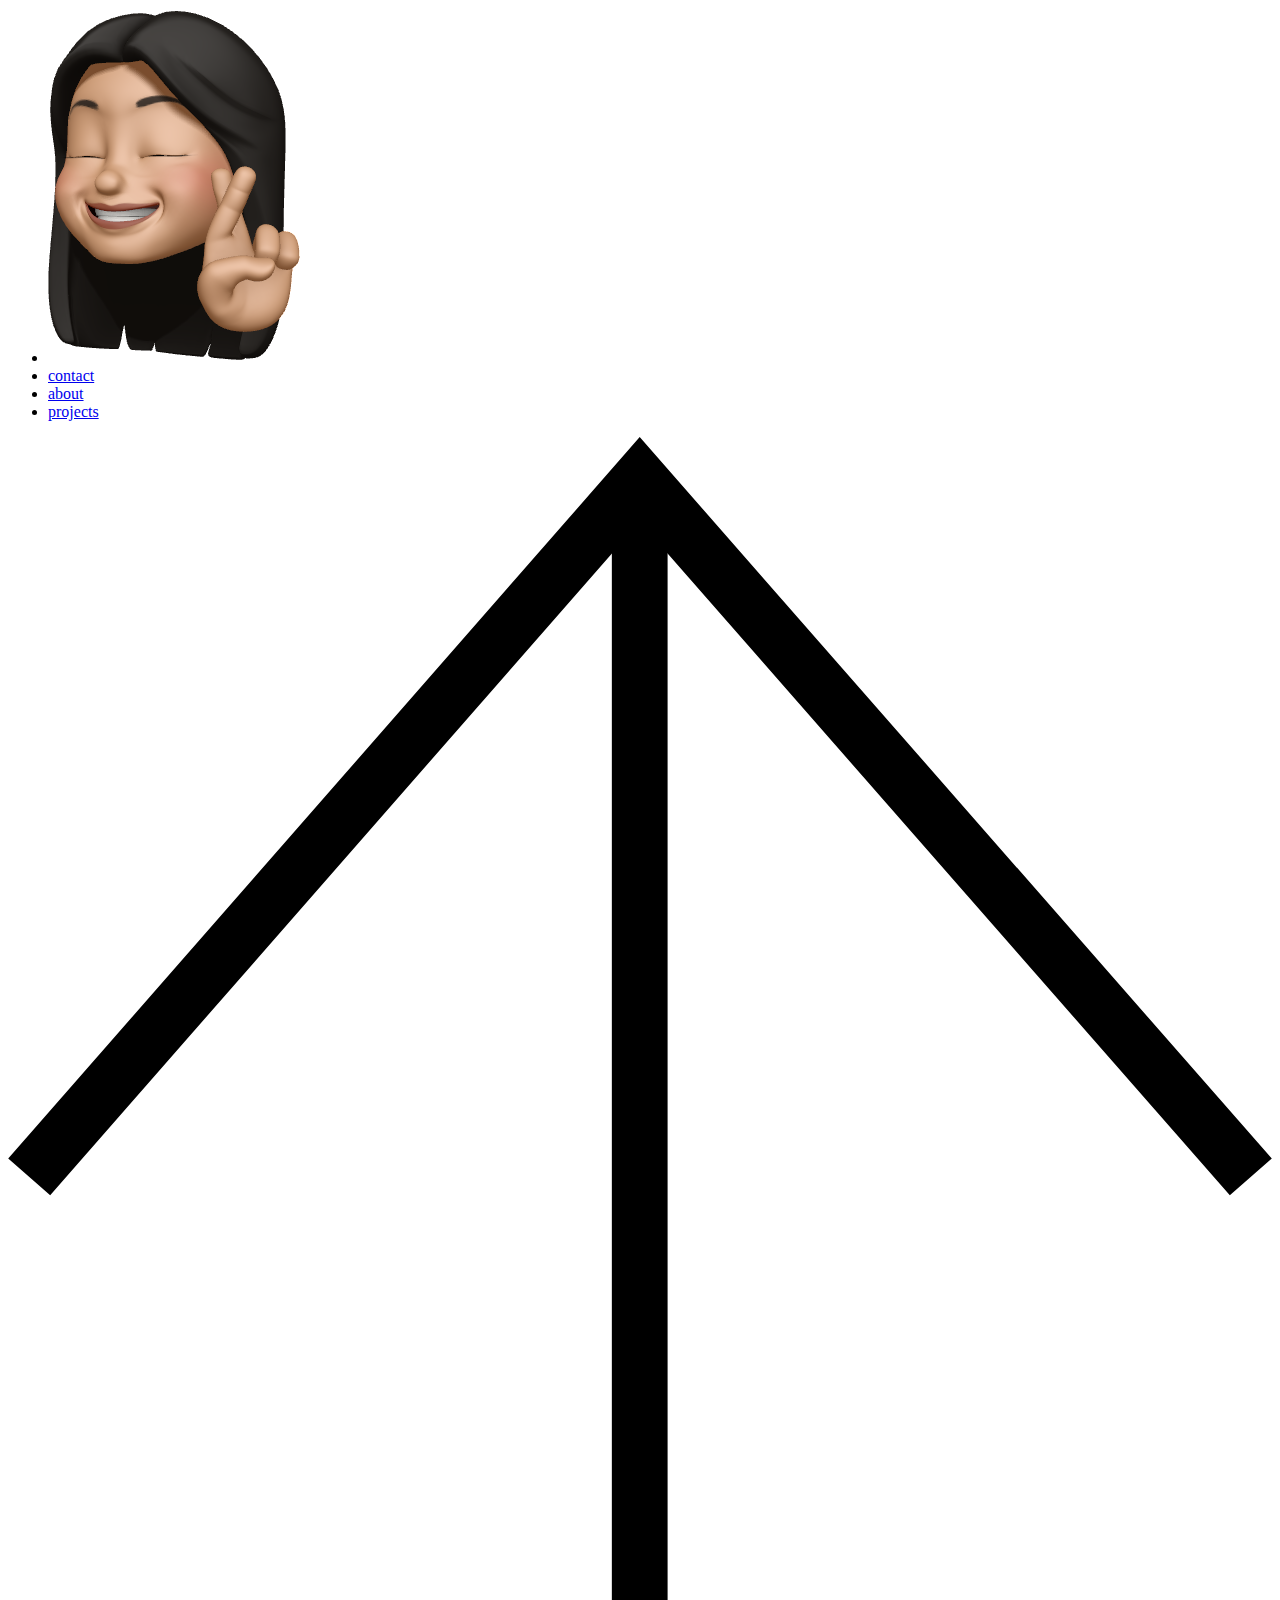
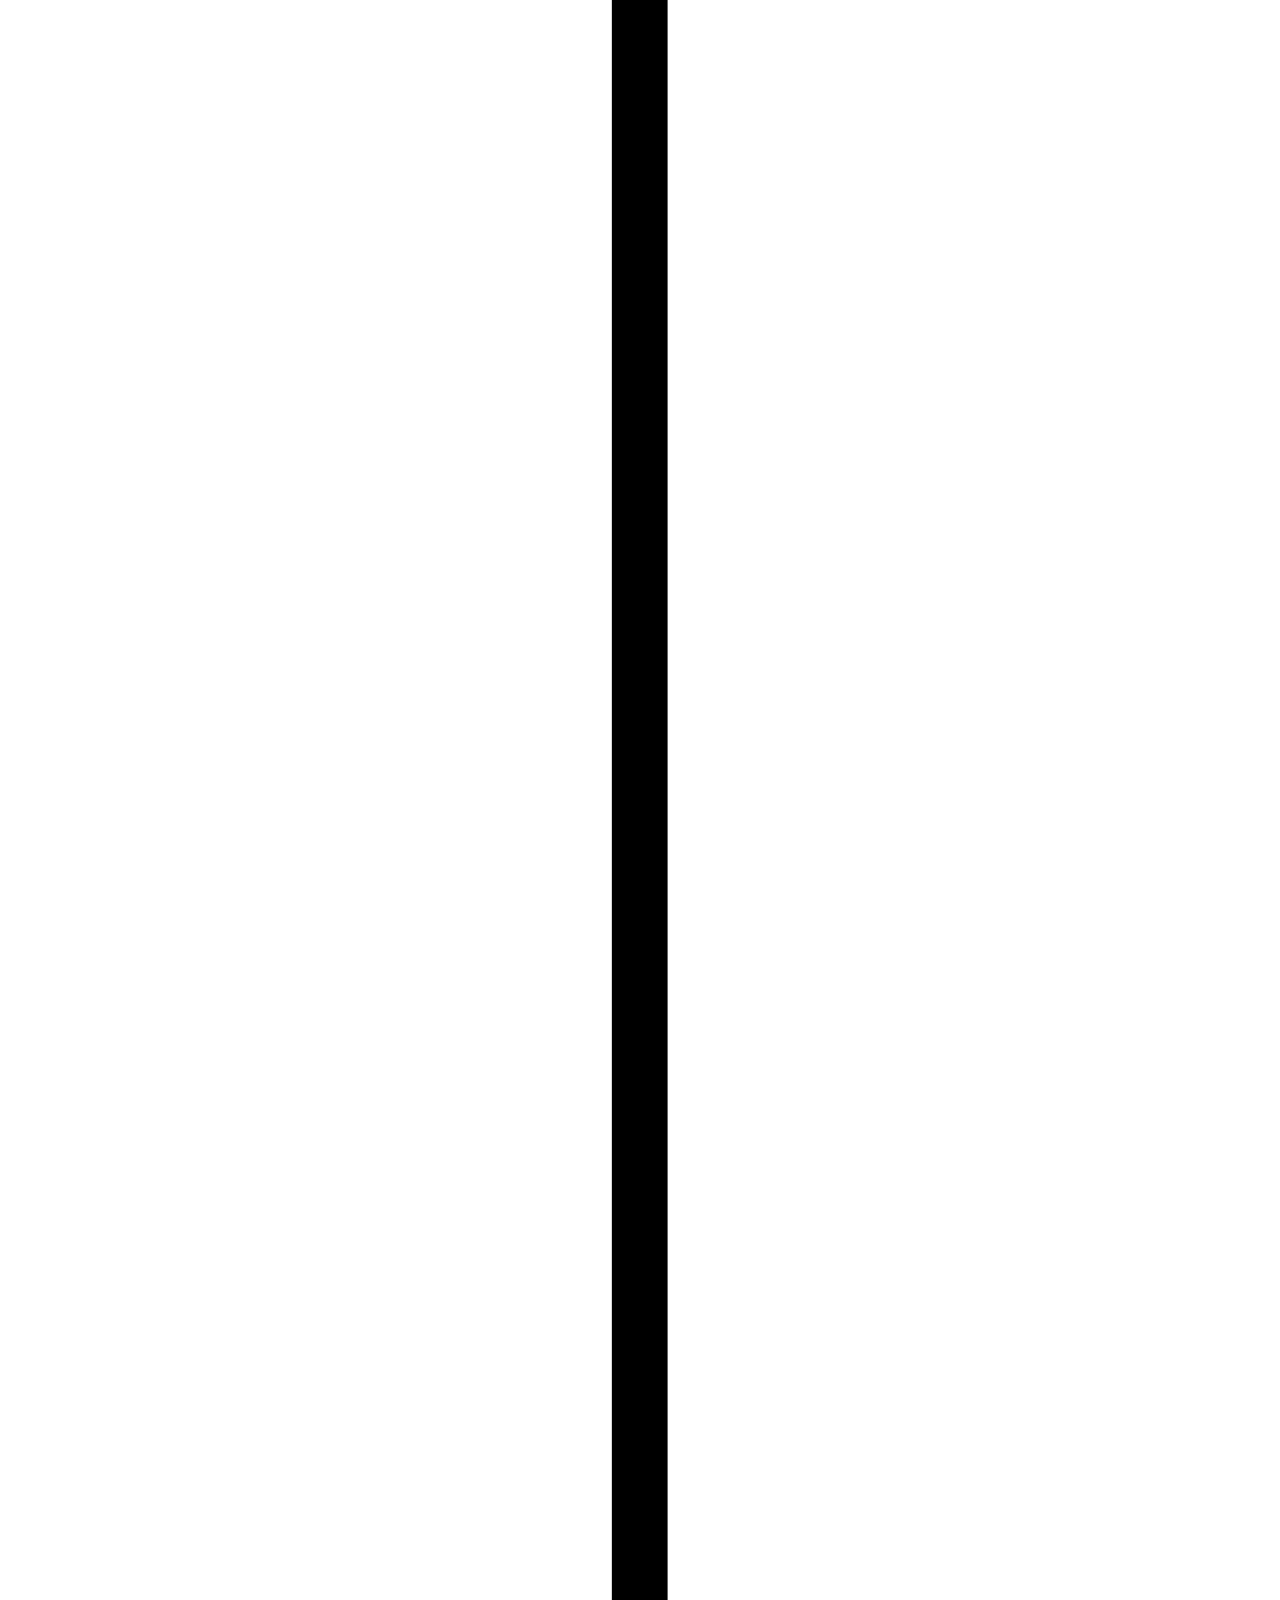
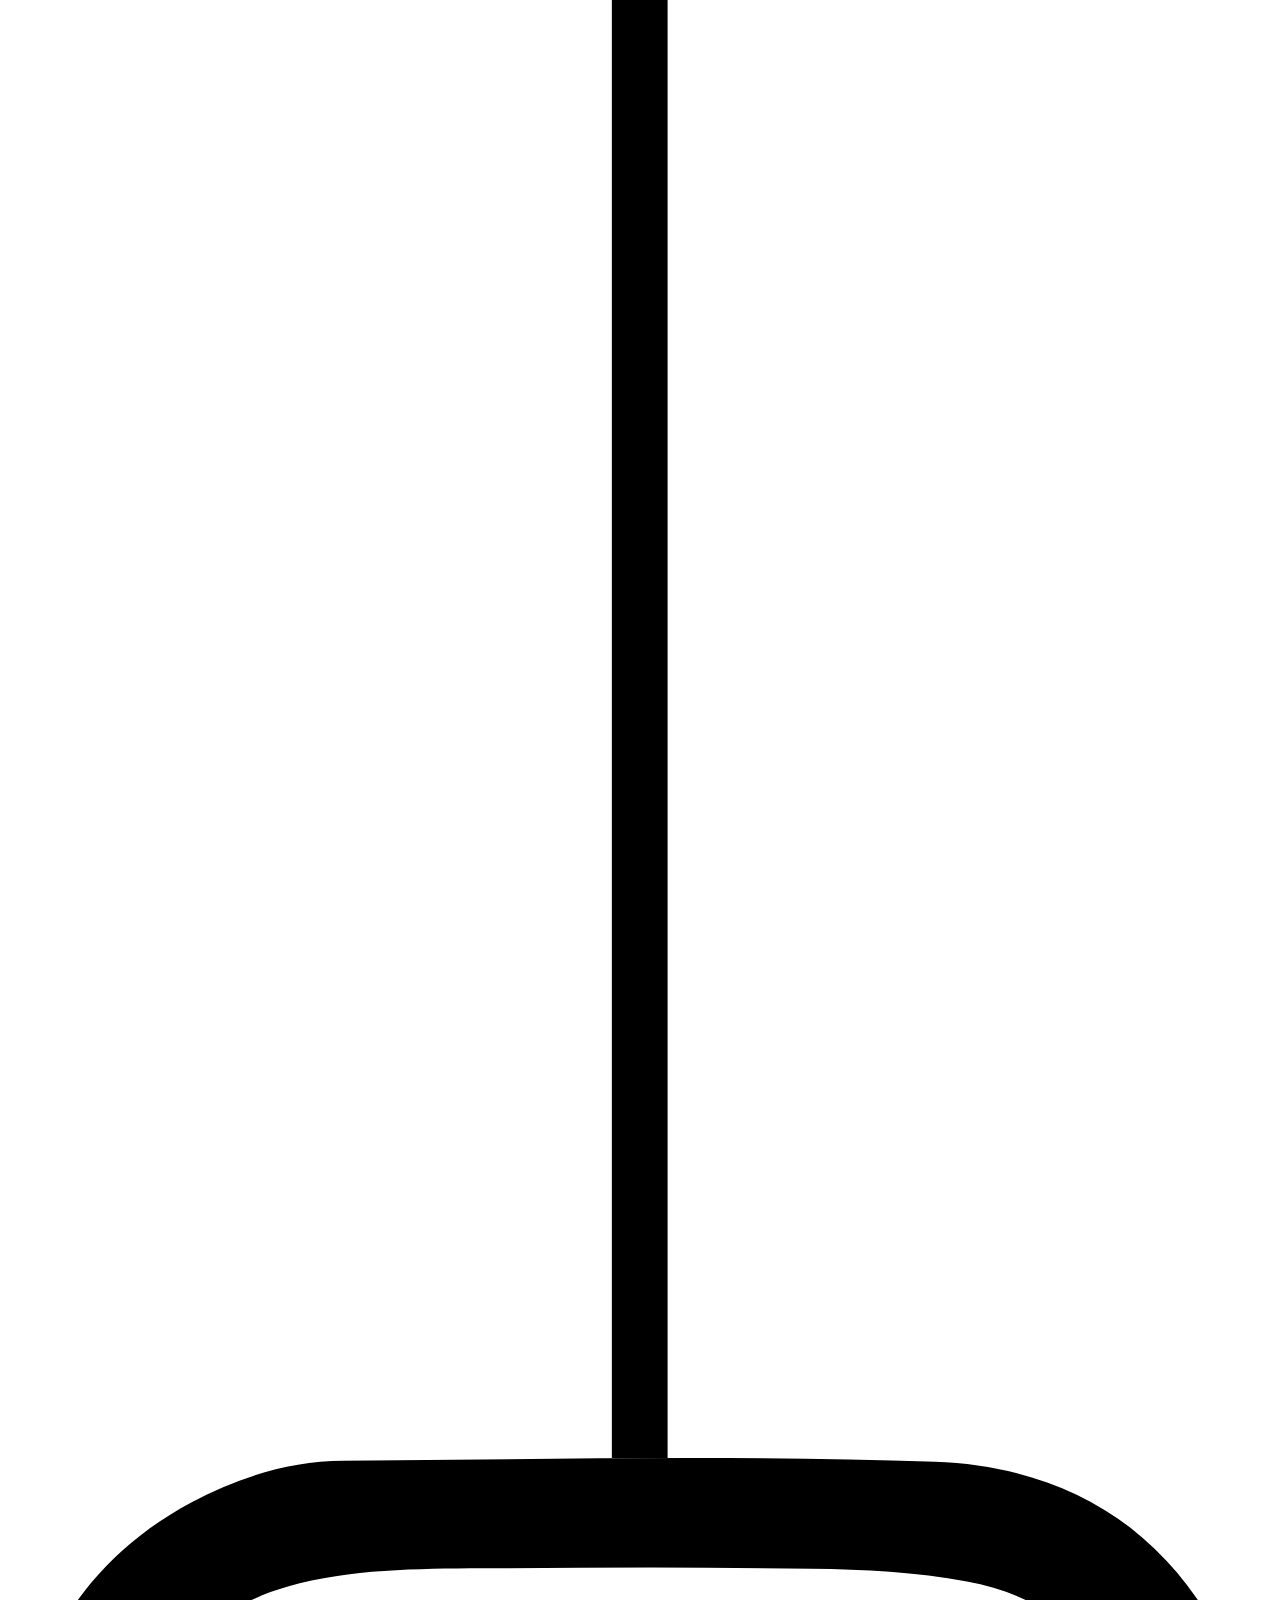
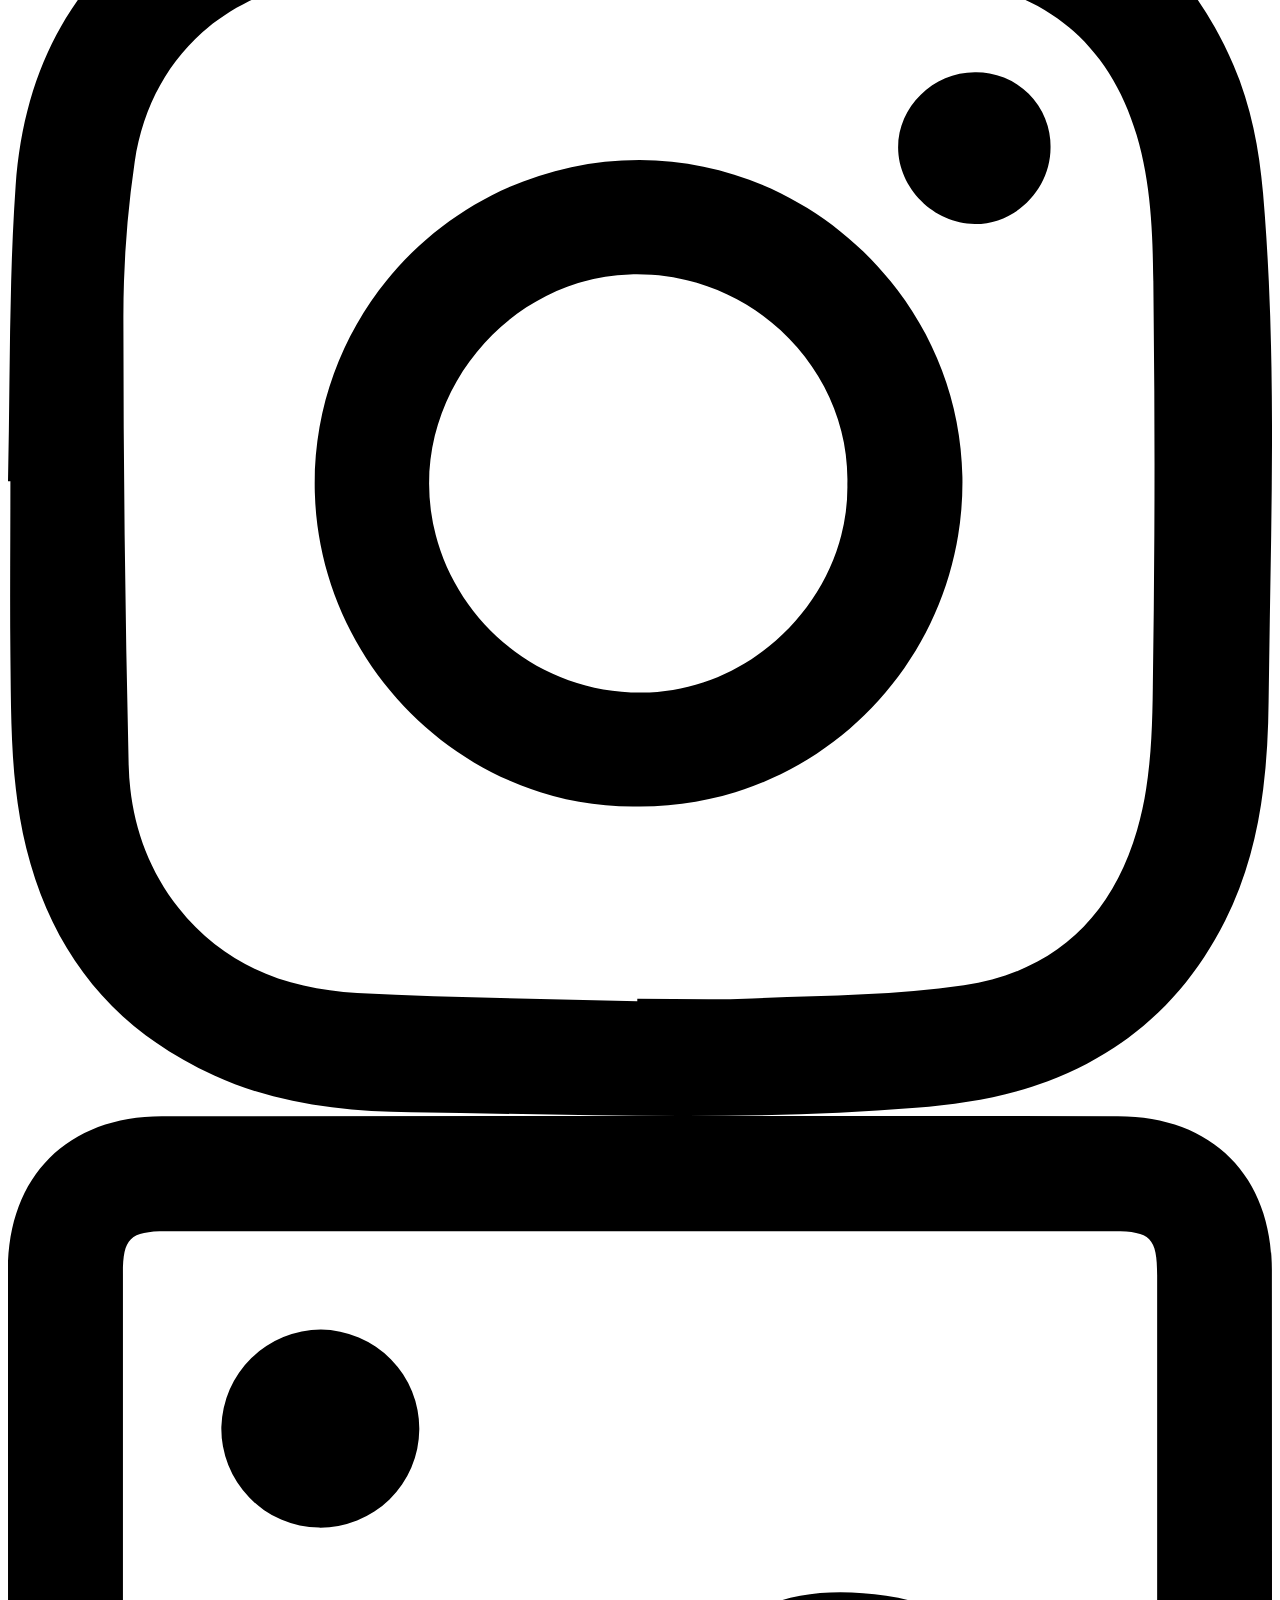
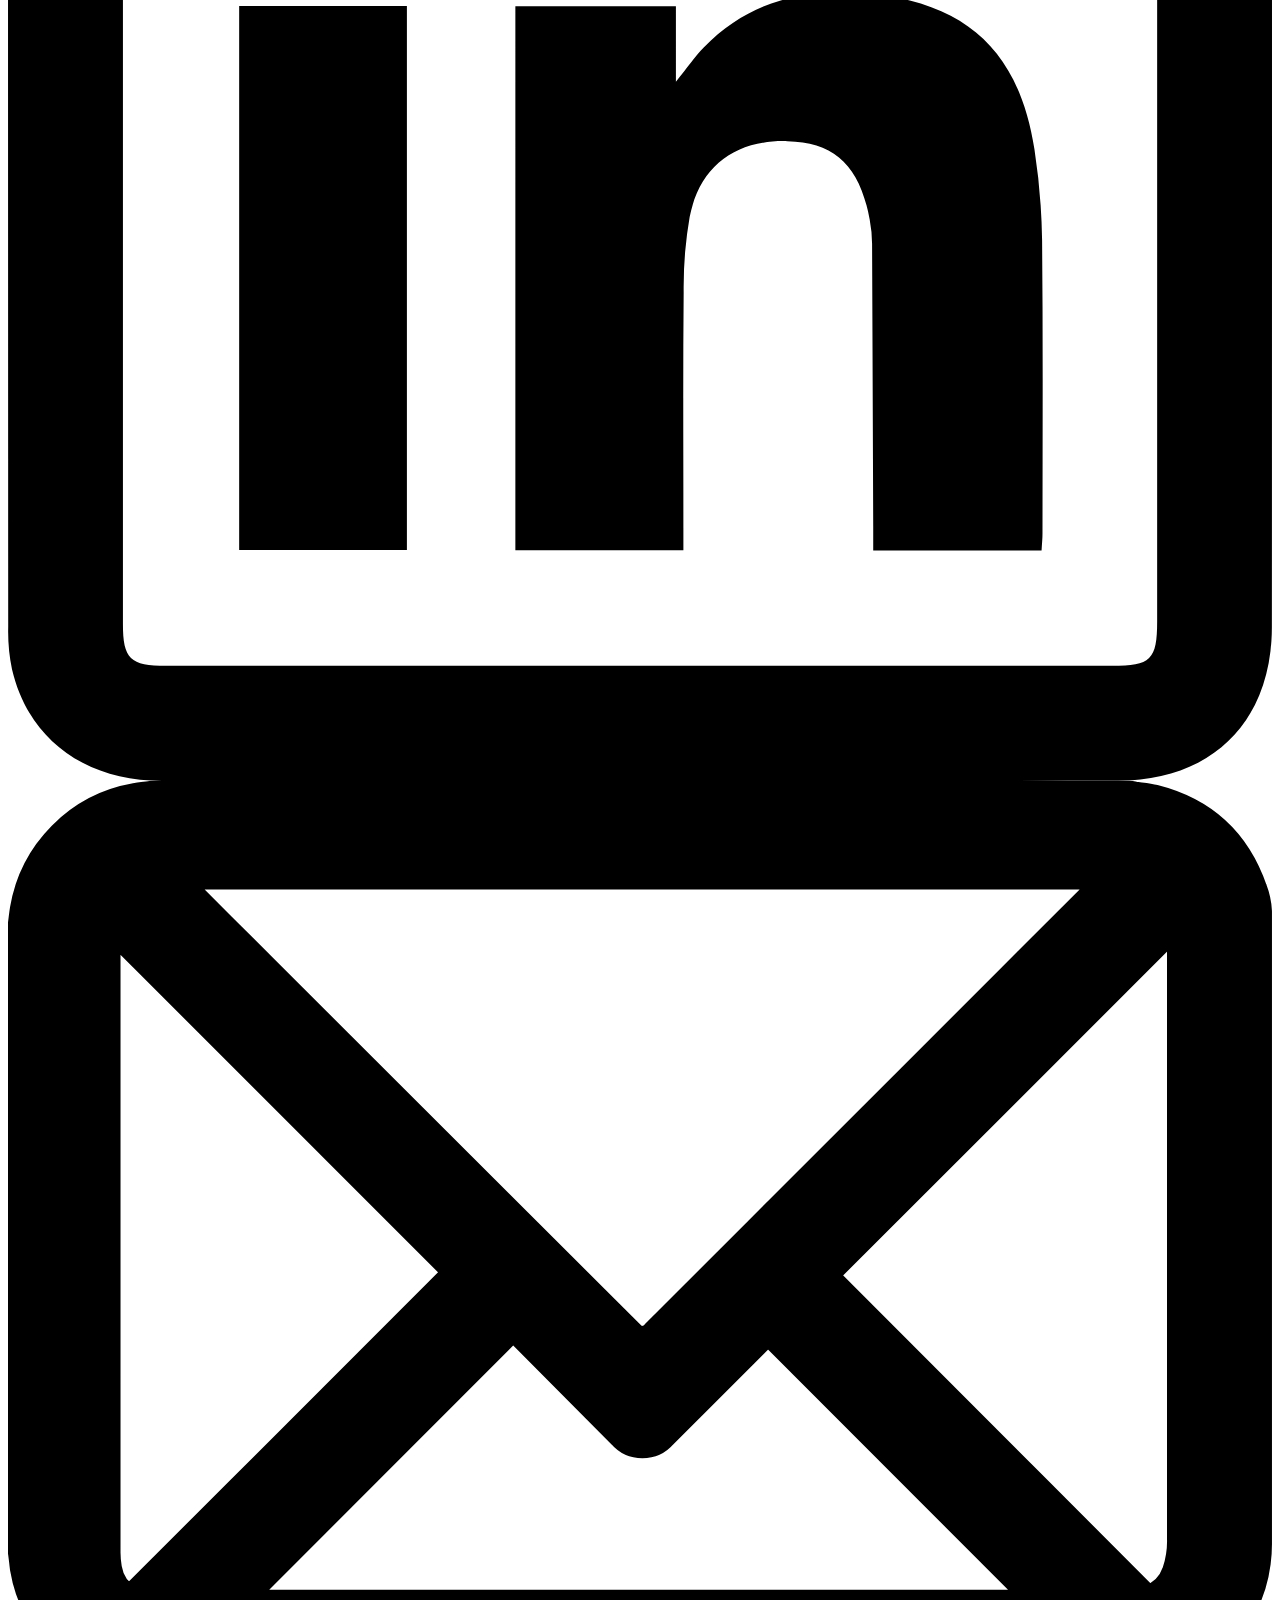
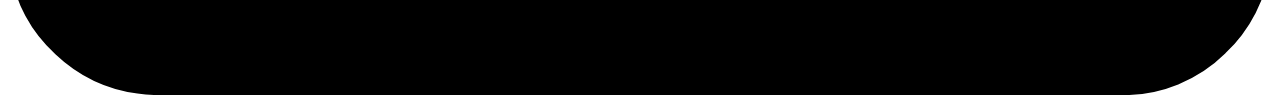
<file: base.html>
<body>

    <nav>
        <ul>
            <li><a href="../index.html"><img id="logo" src="../sources/base/logo1.png" alt="Logo"></a></li>
            <!-- <a href="../lab.html">lab</a> -->
            <li><a href="../contact.html">contact</a></li>
            <li><a href="../about.html">about</a></li>
            <li><a class="jumper" href="../index.html#project1">projects</a></li>
            <!-- <a href="#de">de</a> -->
        </ul>
    </nav>
    
    <div>
        <img class="topArrow" src="../sources/base/toparrow.svg" alt="Scroll to top button">
    </div>

    <div id="socialmedia">
        <div>
            <a href="https://www.instagram.com/phthaophan/" target="_blank">
                <img class="icon" src="../sources/base/instagram.svg" alt="Instagram Icon">
            </a>
        </div>
        <div>
            <a href="https://www.linkedin.com/in/phuong-thao-phan-24aa01206/" target="_blank">
                <img class="icon" src="../sources/base/linkedin.svg" alt="LinkedIn Icon">
            </a>
        </div>
        <div>
            <a href="mailto:hi@phuongthaophan.design" target="_blank">
                <img class="icon" src="../sources/base/email.svg" alt="Email Icon">
            </a>
        </div>
    </div>

</body>

<script>

    // CLICK ON PROJECT 

    $(document).ready(function () {
        $(".jumper").on("click", function (e) {
            $("body, html").animate({
                scrollTop: $("#project1").offset().top
            }, "slow");
        });
    });
    
    // ARROW SCROLLING BACK TO TOP

    $(window).scroll(function () {
        var scrollPos = $(document).scrollTop();
        var width = $(window).width();
        // console.log(scrollPos);

        if (scrollPos > 50 && width >= 1024) {
            $(".topArrow").show();
        } else {
            $(".topArrow").hide();
        }
    });

    $(".topArrow").click(function (e) {
        e.preventDefault();
        $("html, body").animate({ 
            scrollTop: 0 
        }, "slow");
        return false;
    });

</script>
</file>
